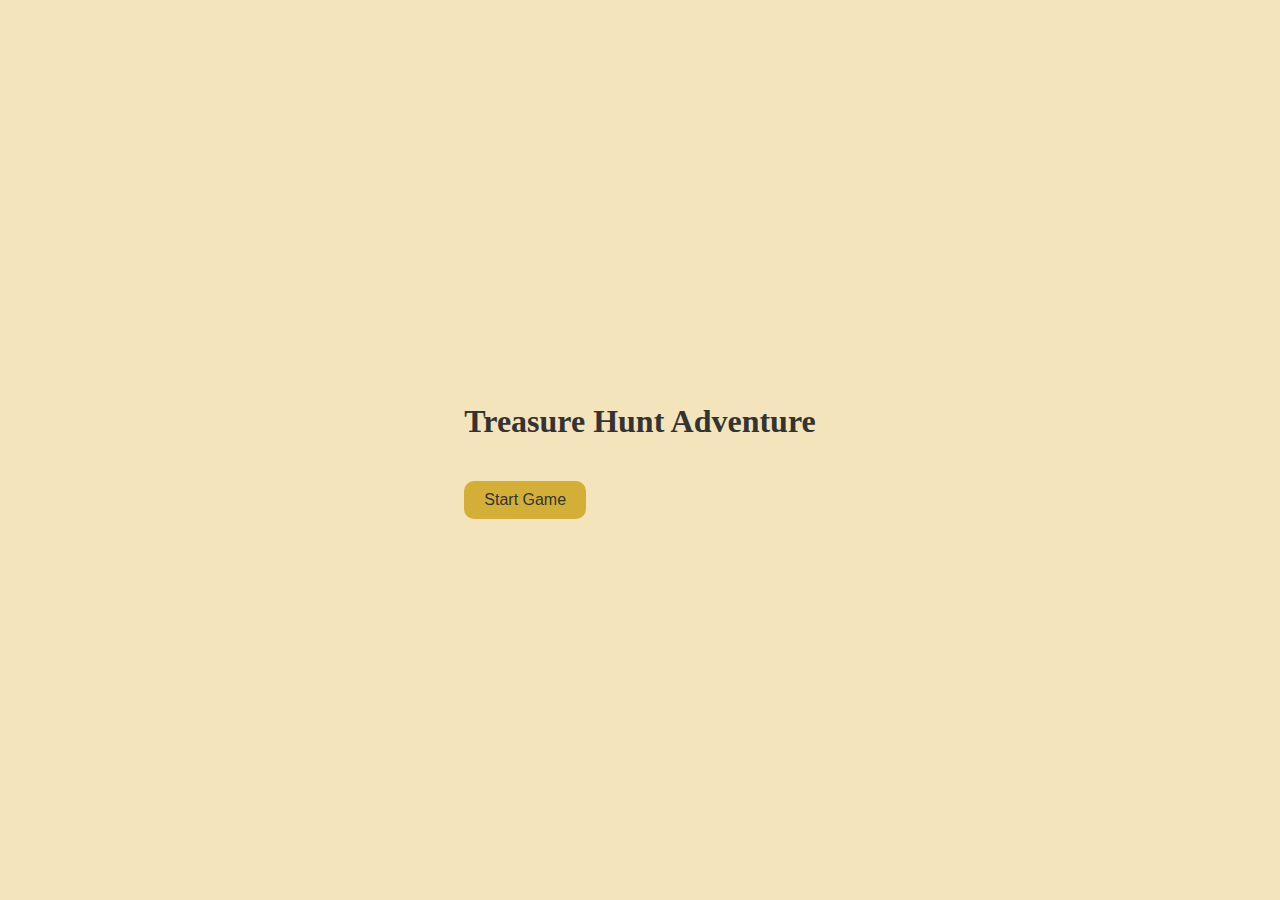
<file: assignment3/index.html>
<!DOCTYPE html>
<html lang="en">
<head>
  <meta charset="UTF-8">
  <meta name="viewport" content="width=device-width, initial-scale=1.0">
  <title>Treasure Hunt Adventure</title>
  <link rel="stylesheet" href="./style.css">
</head>
<body>
  <div id="main-menu" class="menu-screen">
    <h1>Treasure Hunt Adventure</h1>
    <button onclick="startGame()">Start Game</button>
  </div>

  <!-- Health Bar Container -->
  <div class="health-bar-container" style="display: none">
    <div class="heart" id="heart1"></div>
    <div class="heart" id="heart2"></div>
    <div class="heart" id="heart3"></div>
    <div><a href="index.html"><button>Exit</button></a></div>
  </div>

  <!-- Game Container -->
  <div class="game-container" id="game-container" style="display: none"></div>
  
    <div id="message-container"></div>
  
  <!-- Restart Button (For game over situations) -->
  <div id="restart-button" style="display: none;">
    <h1>You died!</h1>
    <p>You lost all your lives!</p>
    <button onclick="resetGame()">Try Again</button>
  </div>
  
  <!-- End Screen (Initially Hidden) -->
  <div id="end-screen" style="display: none;">
    <h1>Congratulations!</h1>
    <p>You have completed all the levels!</p>
    <button onclick="resetGame()">Play Again</button>
  </div>

  <script src="./script.js"></script>
</body>
</html>
</file>
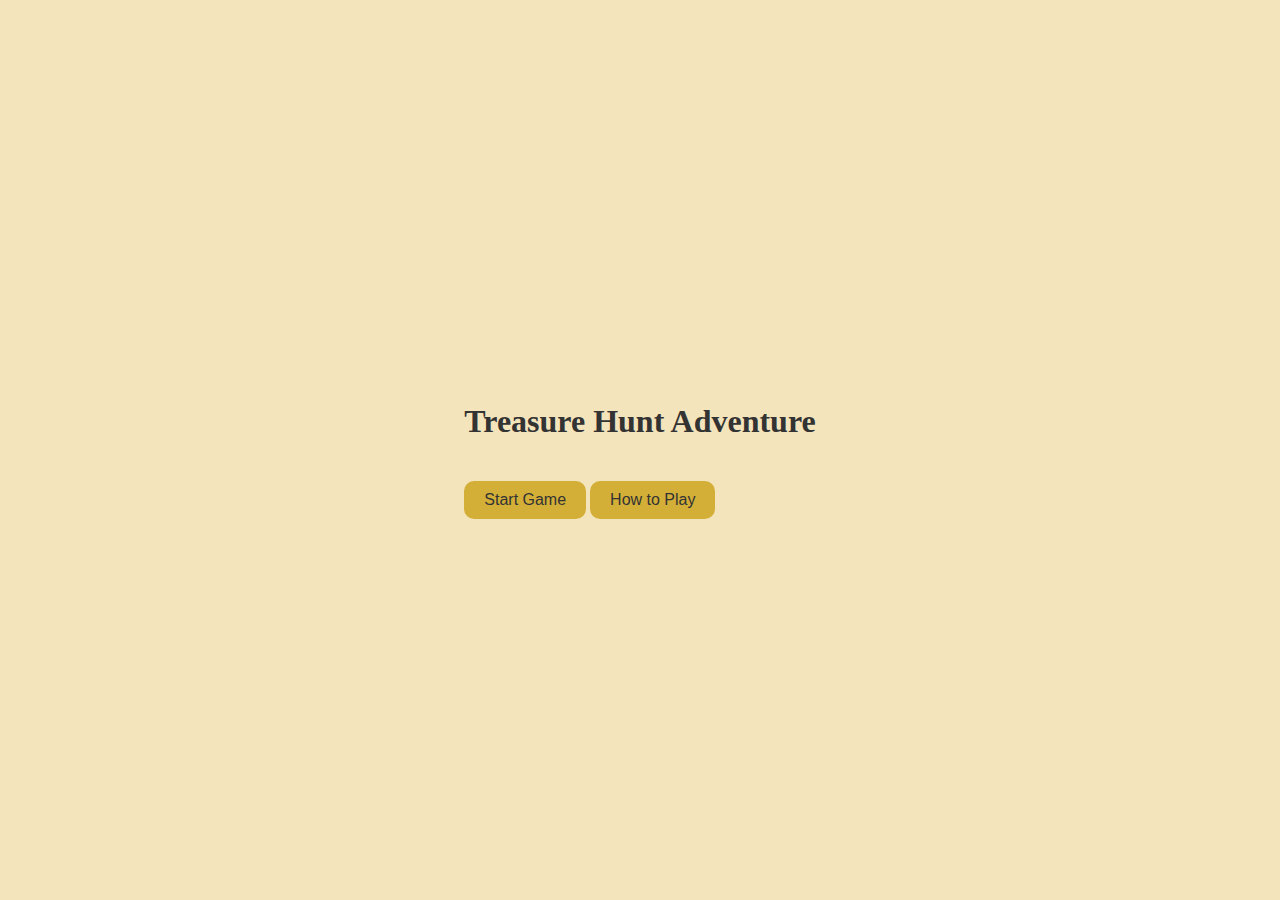
<file: assignment3_2.0/index.html>
<!DOCTYPE html>
<html lang="en">
<head>
  <meta charset="UTF-8">
  <meta name="viewport" content="width=device-width, initial-scale=1.0">
  <title>Treasure Hunt Adventure</title>
  <link rel="stylesheet" href="./style.css">
</head>
<body>
<div id="main-menu" class="menu-screen">
  <h1>Treasure Hunt Adventure</h1>
  <button onclick="startGame()">Start Game</button>
  <button onclick="showInstructions()">How to Play</button> <!-- New button for instructions -->
</div>

<!-- User Manual Section (Initially hidden) -->
<div id="user-manual" style="display: none;">
  <h2>User’s Manual - How to Play</h2>
  <ul>
    <li><strong>Starting the Game:</strong> Click "Start Game" to begin your adventure.</li>
    <li><strong>Game Controls:</strong>
      <ul>
        <li>Movement: Use arrow keys or 'W', 'A', 'S', 'D' to move.</li>
        <li>Jump: Press the spacebar to jump two tiles in the last movement direction.</li>
      </ul>
    </li>
    <li><strong>Gameplay:</strong> Avoid enemies, traps, and collect treasures to proceed to the exit.</li>
    <!-- Add other instructions here -->
  </ul>
  <button onclick="hideInstructions()">Close</button> <!-- Button to close the manual -->
</div>

<!-- Health Bar Container -->
<div class="health-bar-container" style="display: none">
  <div class="heart" id="heart1"></div>
  <div class="heart" id="heart2"></div>
  <div class="heart" id="heart3"></div>
  <div><a href="index.html"><button>Exit</button></a></div>
</div>

<!-- Game Container -->
<div class="game-container" id="game-container" style="display: none"></div>

<div id="message-container"></div>

<!-- Restart Button (For game over situations) -->
<div id="restart-button" style="display: none;">
  <h1>You died!</h1>
  <p>You lost all your lives!</p>
  <button onclick="resetGame()">Try Again</button>
</div>

<!-- End Screen (Initially Hidden) -->
<div id="end-screen" style="display: none;">
  <h1>Congratulations!</h1>
  <p>You have completed all the levels!</p>
  <p id="final-score">Time Taken: </p> <!-- Display time taken -->
  <button onclick="resetGame()">Play Again</button>
</div>

<script src="./script.js"></script>
</body>
</html>
</file>
<file: assignment3/style.css>
/* General Styles */
body {
  display: flex;
  justify-content: center;
  align-items: center;
  height: 100vh;
  background-color: #f4e4bc; /* Parchment-like color */
  margin: 0;
  font-family: 'Pirata One', cursive; /* Adventure-style font */
  color: #333;
}

.menu-screen button {
  padding: 10px 20px;
  font-size: 16px;
  margin-top: 20px;
  background-color: #d4af37; /* Gold background */
  color: #333; /* Darker text color */
  border: none;
  border-radius: 10px; /* Smooth rounded buttons */
  cursor: pointer;
  transition: background-color 0.3s ease;
}

.menu-screen button:hover {
  background-color: #c3983e; /* Darker gold on hover */
}

/* Jungle theme */
.jungle {
  background-color: #228B22; /* Forest green */
}

.jungle .wall {
  background: linear-gradient(145deg, #197641, #2E8B57); /* Richer wall texture */
  border: 2px solid #04602c;
}

.jungle .path {
  background-color: #8FBC8F; /* Dark sea green */
}

.jungle .treasure {
  background-color: #FFD700; /* Gold */
}
.jungle .game-container{
  background-color: #22f272;
}

/* Temple theme */
.temple {
  background-color: #cfd350; /* Tan */
}

.temple .wall {
  background: linear-gradient(145deg, #b7da3a, #87a02d); /* Richer wall texture */
  border: 2px solid #7e9d0f;
}

.temple .path {
  background-color: #edff7b; /* BurlyWood */
}

.temple .treasure {
  background-color: #FFD700; /* Gold */
}
.temple .game-container{
  background-color: #809d31;
}



.game-container-wrapper {
    display: flex;
    flex-direction: column;
    align-items: center;
}

.game-container {
  display: grid;
  grid-template-columns: repeat(10, 60px);
  grid-template-rows: repeat(10, 60px);
  gap: 5px;
  background-color: #7c5e42; /* Earthy background color */
  padding: 20px;
  border-radius: 15px; /* Smoother corners */
  border: 4px solid #d4af37; /* Gold border */
  box-shadow: 0 0 25px rgba(0, 0, 0, 0.4); /* Softer shadow */
}


.tile {
  width: 60px;
  height: 60px;
  border-radius: 10px; /* Softer tile corners */
}

.wall {
  background: linear-gradient(145deg, #5e4a37, #4b392a); /* Richer wall texture */
  border: 2px solid #4a3c29;
}

.path {
  background-color: #e0c097; /* Dirt path color */
  border: 1px solid #d4af37; /* Gold border for path */
}

.player, .treasure, .spike, .pit, .exit, .shield, .boulder, .door, .key, .guardian {
  border-radius: 5px;
  box-shadow: 0 0 10px rgba(0, 0, 0, 0.5); /* Uniform shadow for all */
  background-color: #e0c097; /* Subtle background color */
}

.player {
  border: 2px solid #d4af37; /* Gold border for player */
  background-color: #e0c097; /* Subtle background color */
}

.treasure {
  border: 2px solid #d4af37; /* Gold border for treasure */
}

.exit {
  border: 2px solid #d4af37; /* Gold border for exit */
}


/* Player, Treasures, and Trap Styles */
.player {
  background-image: url('http://www.avatarsinpixels.com/minipix/[base64]/1/show.png');
 background-size: cover;
    background-position: center;
    border-radius: 5px;
    box-shadow: 0 0 10px rgba(255, 255, 0, 0.8);
}

.treasure {
  background-image: url('https://png.pngtree.com/element_our/20190604/ourlarge/pngtree-game-treasure-chest-image_1475269.jpg');
 background-size: cover;
 background-position: center;
}

.spike {
  background-image: url('https://www.vhv.rs/dpng/d/432-4329837_spikes-png-image-spikes-png-transparent-png.png');
  background-size: cover;
  background-position: center;
}

.pit {
  background-image: url('https://www.shutterstock.com/image-vector/black-hole-pixel-art-flat-260nw-2201194677.jpg'); /* Replace with pit image */
  background-size: cover;
  background-position: center;
}

.exit {
  background-image: url('https://pics.craiyon.com/2023-06-18/ec0fcd90141640e7bc3d8d6437026f90.webp');
  background-size: cover;
  background-position: center;
}

.shield{
  background-image: url('https://cdn0.iconfinder.com/data/icons/small-n-flat/24/678094-shield-512.png');
  background-size: cover;
  background-position: center;
}

.boulder{
  background-color: gray; /* Color for off state */
  background-size: cover;
  background-position: center;
  border-radius: 50%;
}

.door{
  background-image: url('https://encrypted-tbn0.gstatic.com/images?q=tbn:ANd9GcSJpuvt6HHouJjqTst1anNaUZcASQNMXUB3Aw&s');
  background-size: cover;
  background-position: center;
}
.key{
  background-image: url('https://cdn-icons-png.flaticon.com/512/4382/4382320.png');
  background-size: cover;
  background-position: center;
}
.guardian{
  background-image: url('https://cdn.pixabay.com/photo/2013/07/13/10/18/knight-156972_960_720.png');
  background-size: cover;
  background-position: center;
}
.laser-off {
  background-color: lightgray; /* Color for off state */
  background-size: cover;
  background-position: center;
}

.laser-on {
  background-color: red; /* Color for on state */
  background-size: cover;
  background-position: center;
}
/*
#restart-button {
  padding: 10px 20px;
  background-color: #FF5733;
  color: white;
  border: none;
  border-radius: 5px;
  cursor: pointer;
  margin-top: 20px;
  font-size: 16px;
}

#restart-button:hover {
  background-color: #C70039;
}*/
/* End Screen Styles */

#end-screen {
  display: flex;
  justify-content: center;
  align-items: center;
  flex-direction: column;
  background-color: rgba(0, 0, 0, 0.8); /* Transparent black background */
  padding: 30px;
  border-radius: 15px;
  box-shadow: 0 0 20px rgba(0, 0, 0, 0.7);
  color: #d4af37; /* Gold text */
}

#end-screen h1 {
  font-size: 48px;
  margin-bottom: 20px;
  color: #d4af37; /* Gold heading */
}

#end-screen p {
  font-size: 24px;
  margin-bottom: 30px;
  color: #e0c097; /* Light gold for paragraph */
}

#end-screen button {
  background-color: #d4af37; /* Matching gold button */
  color: #333;
  font-size: 18px;
}

#restart-button {
  display: flex;
  justify-content: center;
  align-items: center;
  flex-direction: column;
  background-color: rgba(0, 0, 0, 0.8); /* Transparent black background */
  padding: 30px;
  border-radius: 15px;
  box-shadow: 0 0 20px rgba(0, 0, 0, 0.7);
  color: #d4af37; /* Gold text */
}

#restart-button h1 {
  font-size: 48px;
  margin-bottom: 20px;
  color: #d4af37; /* Gold heading */
}

#restart-button p {
  font-size: 24px;
  margin-bottom: 30px;
  color: #e0c097; /* Light gold for paragraph */
}

#restart-button button {
  background-color: #d4af37; /* Matching gold button */
  color: #333;
  font-size: 18px;
}
button {
    padding: 10px 20px;
    font-size: 16px;
    margin-top: 20px;
    background-color: #5c5c5c;
    color: white;
    border: none;
    border-radius: 5px;
    cursor: pointer;
}

button:hover {
    background-color: #777;
}
.health-bar-container {
  position: absolute;
  top: 20px;
  right: 20px;
  display: flex;
  gap: 10px;
}

.heart {
  width: 40px;
  height: 40px;
  background-size: cover;
  background-image: url('https://w7.pngwing.com/pngs/935/758/png-transparent-minecraft-video-game-health-game-result.png');
  box-shadow: 0 0 10px rgba(255, 0, 0, 0.7); /* Red glow effect */
  border-radius: 50%;
}

.heart.lost {
  filter: grayscale(100%);
  opacity: 0.5;
}


.enemy {
  background-image: url('https://cdn-icons-png.flaticon.com/512/1477/1477179.png'); /* Add your enemy image URL */
  background-size: cover;
  background-position: center;
}
#message-container {
  position: fixed;
  top: 20px;
  left: 50%;
  transform: translateX(-50%);
  background-color: rgba(0, 0, 0, 0.8);
  color: #d4af37; /* Gold text */
  padding: 10px 20px;
  border-radius: 10px;
  border: 2px solid #d4af37; /* Gold border */
  display: none; /* Initially hidden */
  z-index: 100;
  transition: opacity 0.5s ease; /* Smooth fade-in effect */
}
</file>
<file: assignment3_2.0/style.css>
/* General Styles */
body {
  display: flex;
  justify-content: center;
  align-items: center;
  height: 100vh;
  background-color: #f4e4bc; /* Parchment-like color */
  margin: 0;
  font-family: 'Pirata One', cursive; /* Adventure-style font */
  color: #333;
}

.menu-screen button {
  padding: 10px 20px;
  font-size: 16px;
  margin-top: 20px;
  background-color: #d4af37; /* Gold background */
  color: #333; /* Darker text color */
  border: none;
  border-radius: 10px; /* Smooth rounded buttons */
  cursor: pointer;
  transition: background-color 0.3s ease;
}

.menu-screen button:hover {
  background-color: #c3983e; /* Darker gold on hover */
}

/* Jungle theme */
.jungle {
  background-color: #228B22; /* Forest green */
}

.jungle .wall {
  background: linear-gradient(145deg, #197641, #2E8B57); /* Richer wall texture */
  border: 2px solid #04602c;
}

.jungle .path {
  background-color: #8FBC8F; /* Dark sea green */
}

.jungle .treasure {
  background-color: #FFD700; /* Gold */
}
.jungle .game-container{
  background-color: #22f272;
}

/* Temple theme */
.temple {
  background-color: #cfd350; /* Tan */
}

.temple .wall {
  background: linear-gradient(145deg, #b7da3a, #87a02d); /* Richer wall texture */
  border: 2px solid #7e9d0f;
}

.temple .path {
  background-color: #edff7b; /* BurlyWood */
}

.temple .treasure {
  background-color: #FFD700; /* Gold */
}
.temple .game-container{
  background-color: #809d31;
}



.game-container-wrapper {
    display: flex;
    flex-direction: column;
    align-items: center;
}

.game-container {
  display: grid;
  grid-template-columns: repeat(10, 60px);
  grid-template-rows: repeat(10, 60px);
  gap: 5px;
  background-color: #7c5e42; /* Earthy background color */
  padding: 20px;
  border-radius: 15px; /* Smoother corners */
  border: 4px solid #d4af37; /* Gold border */
  box-shadow: 0 0 25px rgba(0, 0, 0, 0.4); /* Softer shadow */
}


.tile {
  width: 60px;
  height: 60px;
  border-radius: 10px; /* Softer tile corners */
}

.wall {
  background: linear-gradient(145deg, #5e4a37, #4b392a); /* Richer wall texture */
  border: 2px solid #4a3c29;
}

.path {
  background-color: #e0c097; /* Dirt path color */
  border: 1px solid #d4af37; /* Gold border for path */
}

.player, .treasure, .spike, .pit, .exit, .shield, .boulder, .door, .key, .guardian {
  border-radius: 5px;
  box-shadow: 0 0 10px rgba(0, 0, 0, 0.5); /* Uniform shadow for all */
  background-color: #e0c097; /* Subtle background color */
}

.player {
  border: 2px solid #d4af37; /* Gold border for player */
  background-color: #e0c097; /* Subtle background color */
}

.treasure {
  border: 2px solid #d4af37; /* Gold border for treasure */
}

.exit {
  border: 2px solid #d4af37; /* Gold border for exit */
}


/* Player, Treasures, and Trap Styles */
.player {
  background-image: url('http://www.avatarsinpixels.com/minipix/[base64]/1/show.png');
 background-size: cover;
    background-position: center;
    border-radius: 5px;
    box-shadow: 0 0 10px rgba(255, 255, 0, 0.8);
}

.treasure {
  background-image: url('https://png.pngtree.com/element_our/20190604/ourlarge/pngtree-game-treasure-chest-image_1475269.jpg');
 background-size: cover;
 background-position: center;
}

.spike {
  background-image: url('https://www.vhv.rs/dpng/d/432-4329837_spikes-png-image-spikes-png-transparent-png.png');
  background-size: cover;
  background-position: center;
}

.pit {
  background-image: url('https://www.shutterstock.com/image-vector/black-hole-pixel-art-flat-260nw-2201194677.jpg'); /* Replace with pit image */
  background-size: cover;
  background-position: center;
}

.exit {
  background-image: url('https://pics.craiyon.com/2023-06-18/ec0fcd90141640e7bc3d8d6437026f90.webp');
  background-size: cover;
  background-position: center;
}

.shield{
  background-image: url('https://cdn0.iconfinder.com/data/icons/small-n-flat/24/678094-shield-512.png');
  background-size: cover;
  background-position: center;
}

.boulder{
  background-color: gray; /* Color for off state */
  background-size: cover;
  background-position: center;
  border-radius: 50%;
}

.door{
  background-image: url('https://encrypted-tbn0.gstatic.com/images?q=tbn:ANd9GcSJpuvt6HHouJjqTst1anNaUZcASQNMXUB3Aw&s');
  background-size: cover;
  background-position: center;
}
.key{
  background-image: url('https://cdn-icons-png.flaticon.com/512/4382/4382320.png');
  background-size: cover;
  background-position: center;
}
.guardian{
  background-image: url('https://cdn.pixabay.com/photo/2013/07/13/10/18/knight-156972_960_720.png');
  background-size: cover;
  background-position: center;
}
.laser-off {
  background-color: lightgray; /* Color for off state */
  background-size: cover;
  background-position: center;
}

.laser-on {
  background-color: red; /* Color for on state */
  background-size: cover;
  background-position: center;
}
/*
#restart-button {
  padding: 10px 20px;
  background-color: #FF5733;
  color: white;
  border: none;
  border-radius: 5px;
  cursor: pointer;
  margin-top: 20px;
  font-size: 16px;
}

#restart-button:hover {
  background-color: #C70039;
}*/
/* End Screen Styles */

#end-screen {
  display: flex;
  justify-content: center;
  align-items: center;
  flex-direction: column;
  background-color: rgba(0, 0, 0, 0.8); /* Transparent black background */
  padding: 30px;
  border-radius: 15px;
  box-shadow: 0 0 20px rgba(0, 0, 0, 0.7);
  color: #d4af37; /* Gold text */
}

#end-screen h1 {
  font-size: 48px;
  margin-bottom: 20px;
  color: #d4af37; /* Gold heading */
}

#end-screen p {
  font-size: 24px;
  margin-bottom: 30px;
  color: #e0c097; /* Light gold for paragraph */
}

#end-screen button {
  background-color: #d4af37; /* Matching gold button */
  color: #333;
  font-size: 18px;
}

#restart-button {
  display: flex;
  justify-content: center;
  align-items: center;
  flex-direction: column;
  background-color: rgba(0, 0, 0, 0.8); /* Transparent black background */
  padding: 30px;
  border-radius: 15px;
  box-shadow: 0 0 20px rgba(0, 0, 0, 0.7);
  color: #d4af37; /* Gold text */
}

#restart-button h1 {
  font-size: 48px;
  margin-bottom: 20px;
  color: #d4af37; /* Gold heading */
}

#restart-button p {
  font-size: 24px;
  margin-bottom: 30px;
  color: #e0c097; /* Light gold for paragraph */
}

#restart-button button {
  background-color: #d4af37; /* Matching gold button */
  color: #333;
  font-size: 18px;
}
button {
    padding: 10px 20px;
    font-size: 16px;
    margin-top: 20px;
    background-color: #5c5c5c;
    color: white;
    border: none;
    border-radius: 5px;
    cursor: pointer;
}

button:hover {
    background-color: #777;
}
.health-bar-container {
  position: absolute;
  top: 20px;
  right: 20px;
  display: flex;
  gap: 10px;
}

.heart {
  width: 40px;
  height: 40px;
  background-size: cover;
  background-image: url('https://w7.pngwing.com/pngs/935/758/png-transparent-minecraft-video-game-health-game-result.png');
  box-shadow: 0 0 10px rgba(255, 0, 0, 0.7); /* Red glow effect */
  border-radius: 50%;
}

.heart.lost {
  filter: grayscale(100%);
  opacity: 0.5;
}


.enemy {
  background-image: url('https://cdn-icons-png.flaticon.com/512/1477/1477179.png'); /* Add your enemy image URL */
  background-size: cover;
  background-position: center;
}
#message-container {
  position: fixed;
  top: 20px;
  left: 50%;
  transform: translateX(-50%);
  background-color: rgba(0, 0, 0, 0.8);
  color: #d4af37; /* Gold text */
  padding: 10px 20px;
  border-radius: 10px;
  border: 2px solid #d4af37; /* Gold border */
  display: none; /* Initially hidden */
  z-index: 100;
  transition: opacity 0.5s ease; /* Smooth fade-in effect */
}

/* Power-up styles */
.power-up {
  border-radius: 50%;
  animation: rotate 3s linear infinite;
}

.speed-boost {
  background-color: #00ff00;
  box-shadow: 0 0 10px #00ff00;
}

.invincibility {
  background-color: #ff00ff;
  box-shadow: 0 0 10px #ff00ff;
}

.reveal-treasure {
  background-color: #ffff00;
  box-shadow: 0 0 10px #ffff00;
}

/* Animations */
@keyframes rotate {
  from { transform: rotate(0deg); }
  to { transform: rotate(360deg); }
}

@keyframes pulse {
  0% { transform: scale(1); }
  50% { transform: scale(1.1); }
  100% { transform: scale(1); }
}

@keyframes glow {
  0% { box-shadow: 0 0 5px #fff, 0 0 10px #fff, 0 0 15px #fff, 0 0 20px #ff00de, 0 0 35px #ff00de, 0 0 40px #ff00de, 0 0 50px #ff00de, 0 0 75px #ff00de; }
  100% { box-shadow: 0 0 10px #fff, 0 0 20px #fff, 0 0 30px #fff, 0 0 40px #ff00de, 0 0 70px #ff00de, 0 0 80px #ff00de, 0 0 100px #ff00de, 0 0 150px #ff00de; }
}

/* Mini-map styles */
#mini-map {
  position: absolute;
  top: 20px;
  left: 20px;
  width: 100px;
  height: 100px;
  background-color: rgba(0, 0, 0, 0.7);
  border: 2px solid #d4af37;
  display: grid;
  grid-template-columns: repeat(5, 1fr);
  grid-template-rows: repeat(5, 1fr);
  gap: 1px;
  padding: 5px;
  border-radius: 5px;
}

.mini-tile {
  width: 100%;
  height: 100%;
  border-radius: 2px;
}

.mini-wall { background-color: #5e4a37; }
.mini-path { background-color: #e0c097; }
.mini-player { background-color: #ff0000; }
.mini-treasure { background-color: #ffd700; }
.mini-exit { background-color: #00ff00; }

/* Level transition screen */
#level-transition {
  position: fixed;
  top: 0;
  left: 0;
  width: 100%;
  height: 100%;
  background-color: rgba(0, 0, 0, 0.8);
  color: #d4af37;
  display: flex;
  justify-content: center;
  align-items: center;
  font-size: 48px;
  z-index: 1000;
  animation: fadeInOut 2s ease-in-out;
}

@keyframes fadeInOut {
  0%, 100% { opacity: 0; }
  50% { opacity: 1; }
}

/* Improve existing elements */
.player {
  transition: all 0.3s ease;
}

.treasure {
  background-image: url('https://png.pngtree.com/element_our/20190604/ourlarge/pngtree-game-treasure-chest-image_1475269.jpg');
  background-size: 50px 50px; /* Ensure consistent sizing */
  background-position: center;
}


.exit {
  animation: glow 3s infinite;
}

/* Sound toggle button */
#sound-toggle {
  position: absolute;
  top: 20px;
  right: 20px;
  background-color: rgba(0, 0, 0, 0.7);
  color: #d4af37;
  border: none;
  padding: 10px;
  border-radius: 5px;
  cursor: pointer;
}

#sound-toggle:hover {
  background-color: rgba(0, 0, 0, 0.9);
}
</file>
